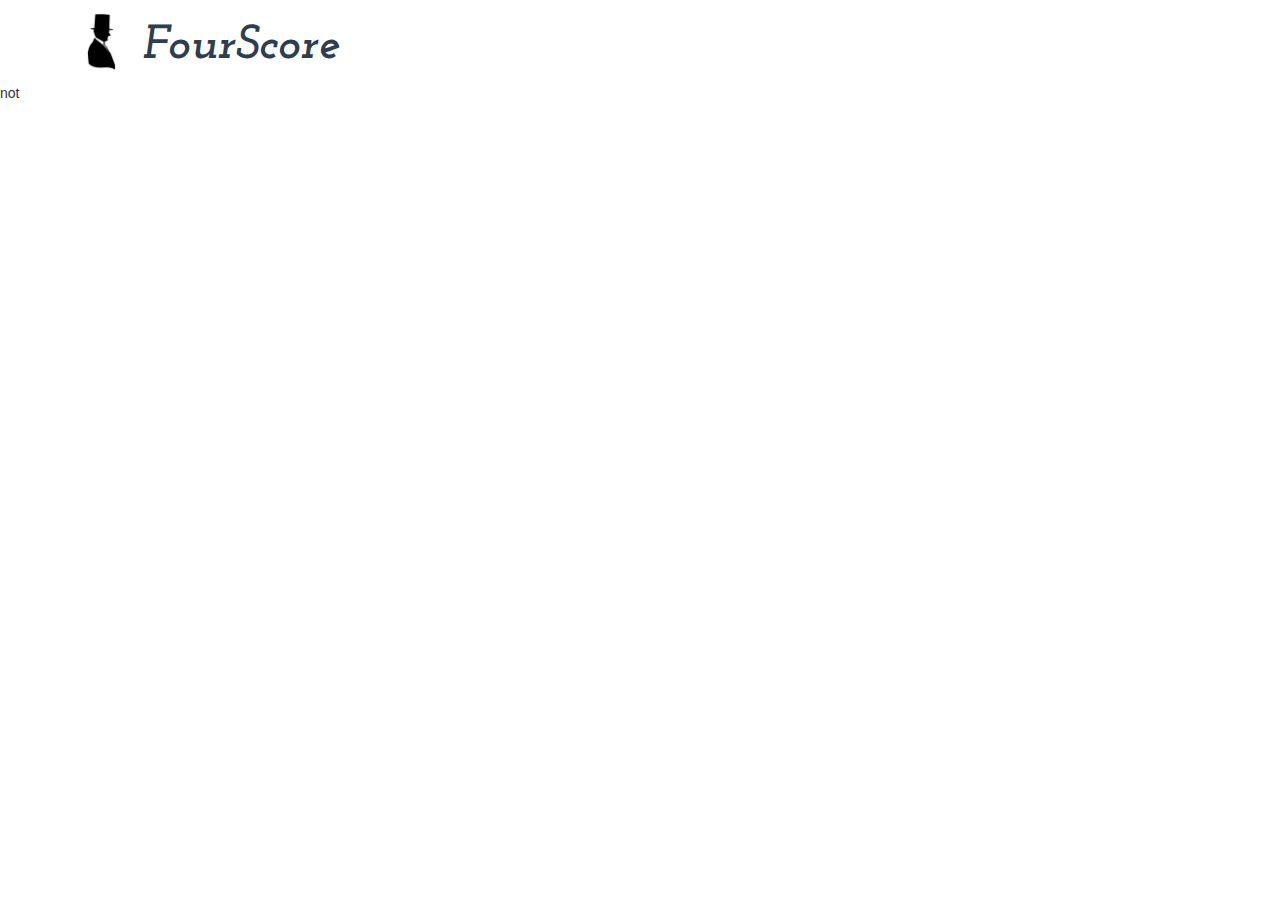
<file: templates/index.html>
<html ng-app="FourScore">
	<head>
		<title>FourScore</title>
		<link rel="stylesheet" href="/static/css/bootstrap.min.css">
		<link rel="stylesheet" href="/static/css/bootstrap-theme.min.css">
		<link rel="stylesheet" href="/static/css/font-awesome.min.css">
		<link href='http://fonts.googleapis.com/css?family=Josefin+Slab:300,600,700,700italic' rel='stylesheet' type='text/css'>
		<link rel="stylesheet" href="/static/css/main.css">
	</head>
	<body ng-controller="main">
		<div class="container">
			<div class="col-xs-12">
				<img src="/static/img/logo.png" class="logo img-responsive"/>
				<h1><b><i>FourScore</i></b></h1>
			</div>
		</div>
		<div ng-view></div>
		<script type="text/javascript" src="/static/js/libraries/jquery.min.js"></script>
		<script type="text/javascript" src="/static/js/libraries/bootstrap.min.js"></script>
		<script type="text/javascript" src="/static/js/libraries/angular.min.js"></script>
		<script type="text/javascript" src="/static/js/libraries/angular-route.min.js"></script>
		<script type="text/javascript" src="/static/js/libraries/angular-sanitize.min.js"></script>
		<script type="text/javascript" src="/static/js/libraries/loading-bar.js"></script>
		<script type="text/javascript" src="/static/js/libraries/elastic.js"></script>
		<script type="text/javascript" src="/static/js/libraries/moment.min.js"></script>
		<script type="text/javascript" src="/static/js/libraries/d3.min.js"></script>
		<script type="text/javascript" src="/static/js/libraries/line-chart.min.js"></script>
		<script type="text/javascript" src="/static/js/libraries/pie-chart.min.js"></script>
		<script type="text/javascript" src="/static/js/angular/main.js"></script>
		<script type="text/javascript" src="/static/js/angular/config.js"></script>
		<script type="text/javascript" src="/static/js/angular/controllers.js"></script>
		<script type="text/javascript" src="/static/js/angular/directives.js"></script>
		<script type="text/javascript" src="/static/js/angular/filters.js"></script>
		<script type="text/javascript" src="/static/js/angular/services.js"></script>
		<script type="text/javascript" src="/static/js/angular/routes.js"></script>
	</body>
</html>
not
</file>
<file: static/css/main.css>
body{
	/*background-color: #2C3E50;*/
	background-color: #fff;
	margin-bottom: 50px;
	    -webkit-animation: fadein 1s; /* Safari, Chrome and Opera > 12.1 */
       -moz-animation: fadein 1s; /* Firefox < 16 */
        -ms-animation: fadein 1s; /* Internet Explorer */
         -o-animation: fadein 1s; /* Opera < 12.1 */
            animation: fadein 1s;
}

p, h1, h2, h3, h4, h5, h6, div, span{
	font-family: 'Josefin Slab', serif;
	color: #2C3E50;
}

h1{
	font-size: 48px;
	font-weight: 700;
}

p{
	font-size: 24px;
	font-weight: 300;
}
.logo{
	height: 60px;
	margin-top: 12px;
	margin-right: 25px;
	float: left;
}
#mainTextDiv{
	margin-top: 20px;
	margin-bottom: 20px;
}

#mainText{
	resize: none;
	color: #000;
	font-weight: 700;
	font-size: 18px;
	height: 60%;
}

.btn-grey { 
  color: #FFFFFF; 
  background-color: #34495E; 
  border-color: #2C3E50; 
} 
 
.btn-grey:hover, 
.btn-grey:focus, 
.btn-grey:active, 
.btn-grey.active, 
.open .dropdown-toggle.btn-grey { 
  color: #FFFFFF; 
  background-color: #2C3E50; 
  border-color: #2C3E50; 
} 
 
.btn-grey:active, 
.btn-grey.active, 
.open .dropdown-toggle.btn-grey { 
  background-image: none; 
} 
 
.btn-grey.disabled, 
.btn-grey[disabled], 
fieldset[disabled] .btn-grey, 
.btn-grey.disabled:hover, 
.btn-grey[disabled]:hover, 
fieldset[disabled] .btn-grey:hover, 
.btn-grey.disabled:focus, 
.btn-grey[disabled]:focus, 
fieldset[disabled] .btn-grey:focus, 
.btn-grey.disabled:active, 
.btn-grey[disabled]:active, 
fieldset[disabled] .btn-grey:active, 
.btn-grey.disabled.active, 
.btn-grey[disabled].active, 
fieldset[disabled] .btn-grey.active { 
  background-color: #34495E; 
  border-color: #2C3E50; 
} 
 
.btn-grey .badge { 
  color: #34495E; 
  background-color: #FFFFFF; 
}

@keyframes fadein {
    from { opacity: 0; margin-top: 100px; }
    to   { opacity: 1; margin-top: 0px;}
}

/* Firefox < 16 */
@-moz-keyframes fadein {
    from { opacity: 0; margin-top: 100px; }
    to   { opacity: 1; margin-top: 0px;}
}

/* Safari, Chrome and Opera > 12.1 */
@-webkit-keyframes fadein {
    from { opacity: 0; margin-top: 100px; }
    to   { opacity: 1; margin-top: 0px;}
}

/* Internet Explorer */
@-ms-keyframes fadein {
    from { opacity: 0; margin-top: 100px; }
    to   { opacity: 1; margin-top: 0px;}
}

/* Opera < 12.1 */
@-o-keyframes fadein {
    from { opacity: 0; margin-top: 100px; }
    to   { opacity: 1; margin-top: 0px;}
}

@media (max-width: 992px) { 
	#pieChart{
		display: none
	}
}
.scrollable{
	overflow-y: auto;
	height: 100%;
}
.sentence-active{
	border: solid grey 5px;
}
.custom-graph{
	height: 250px;
}
.alert{
	cursor: pointer;
}
.alert-0{
	color: #fff;
	background-color:#E74C2C;
	border-color:#C0392B;
}
.alert-1{
	color: #fff;
	background-color:#E67E22;
	border-color:#D35400;
}
.alert-2{
	color: #fff;
	background-color:#F1C40F;
	border-color:#F39C12;
}
.alert-3{
	color: #fff;
	background-color:#1ABC9C;
	border-color:#16A085;
}
.alert-4{
	color: #fff;
	background-color:#3498DB;
	border-color:#2980B9;
}
.alert-5{
	color: #fff;
	background-color:#9B59B6;
	border-color:#8E44AD;
}

.back{
	margin-bottom: 20px;
}
.centerered{
	justify-content: center;
}

.disappear{
	background: none;
	border: none;
	box-shadow: none;
	resize: none;
	color: #fff;
}
</file>
